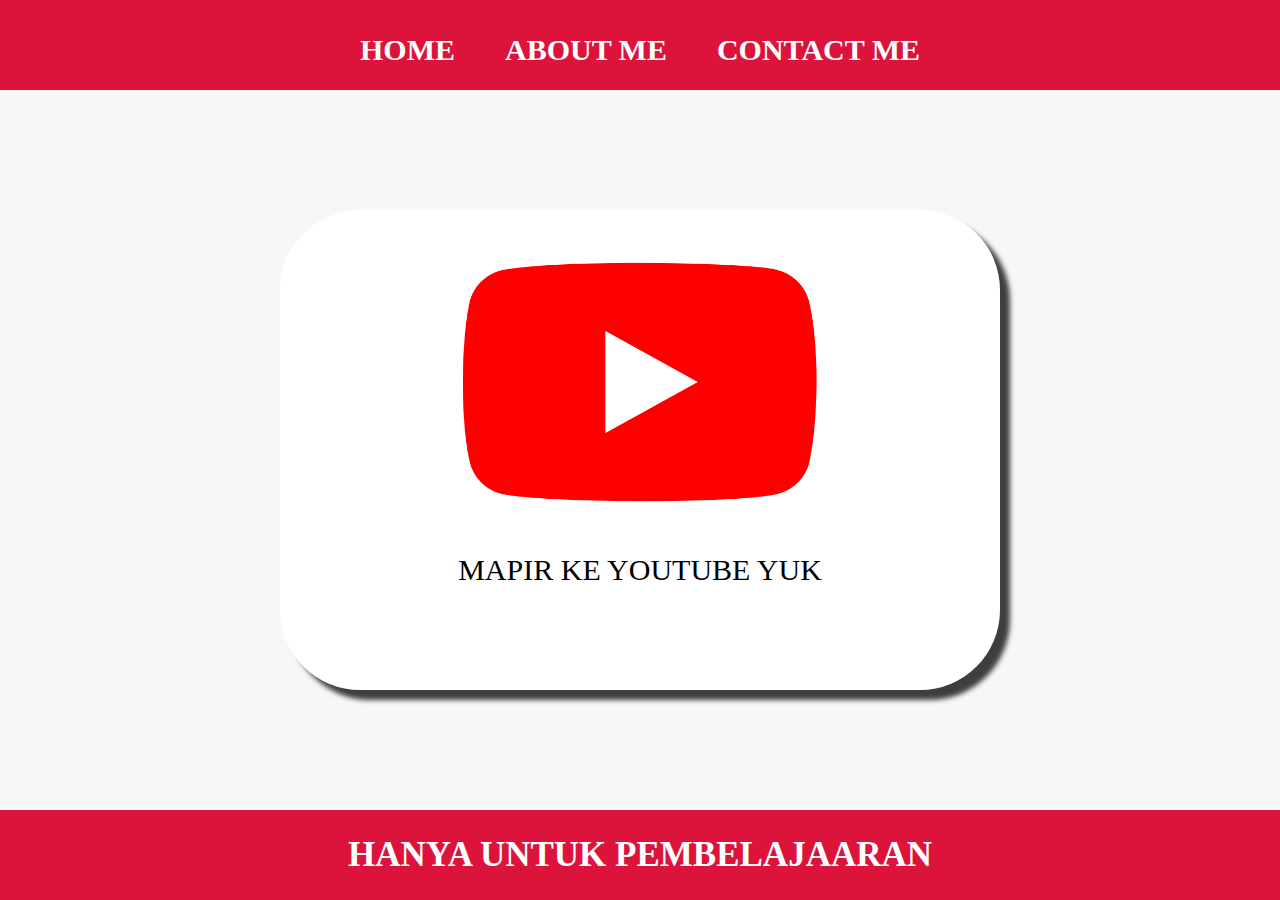
<file: index.html>
<html>

<head>
  <title>WEB SAYA</title>
  <link rel="stylesheet" href="style.css" />
</head>

<body>
  <div class="container">
    <!-- NAVIGATON BAR -->
    <div class="container-navbar">
      <ul class="ul-navabr">
        <li class="li-navbar">
          <a href="#" class="a-navbar">HOME</a>
        </li>
        <li class="li-navbar">
          <a href="about.html" class="a-navbar">ABOUT ME</a>
        </li>
        <li class="li-navbar">
          <a href="contact.html" class="a-navbar">CONTACT ME</a>
        </li>
      </ul>
    </div>
    <!-- NAVIGATION BAR SELESAI -->

    <!-- CONTENT 1 -->
    <div class="container-content">
      <a href="https://www.youtube.com/channel/UCDOVDFG0zPoFuboH6yPKJEg" class="a-content">
        <img src="Youtube_logo.png" class="img-content" />
        <p>MAPIR KE YOUTUBE YUK</p>
        <!-- data  -->
        <div id="biodata"></div>
        <!-- data and -->

      </a>

    </div>
    <!-- CONTENT 1 SELESAI -->

    <!-- FOOTER -->
    <div class="container-footer">
      <h1 class="h1-footer">HANYA UNTUK PEMBELAJAARAN</h1>
    </div>
    <!-- FOOTER SELESAI -->
  </div>
  <script SRC="data.js" type="text/javascript" />
</body>

</html>
</file>
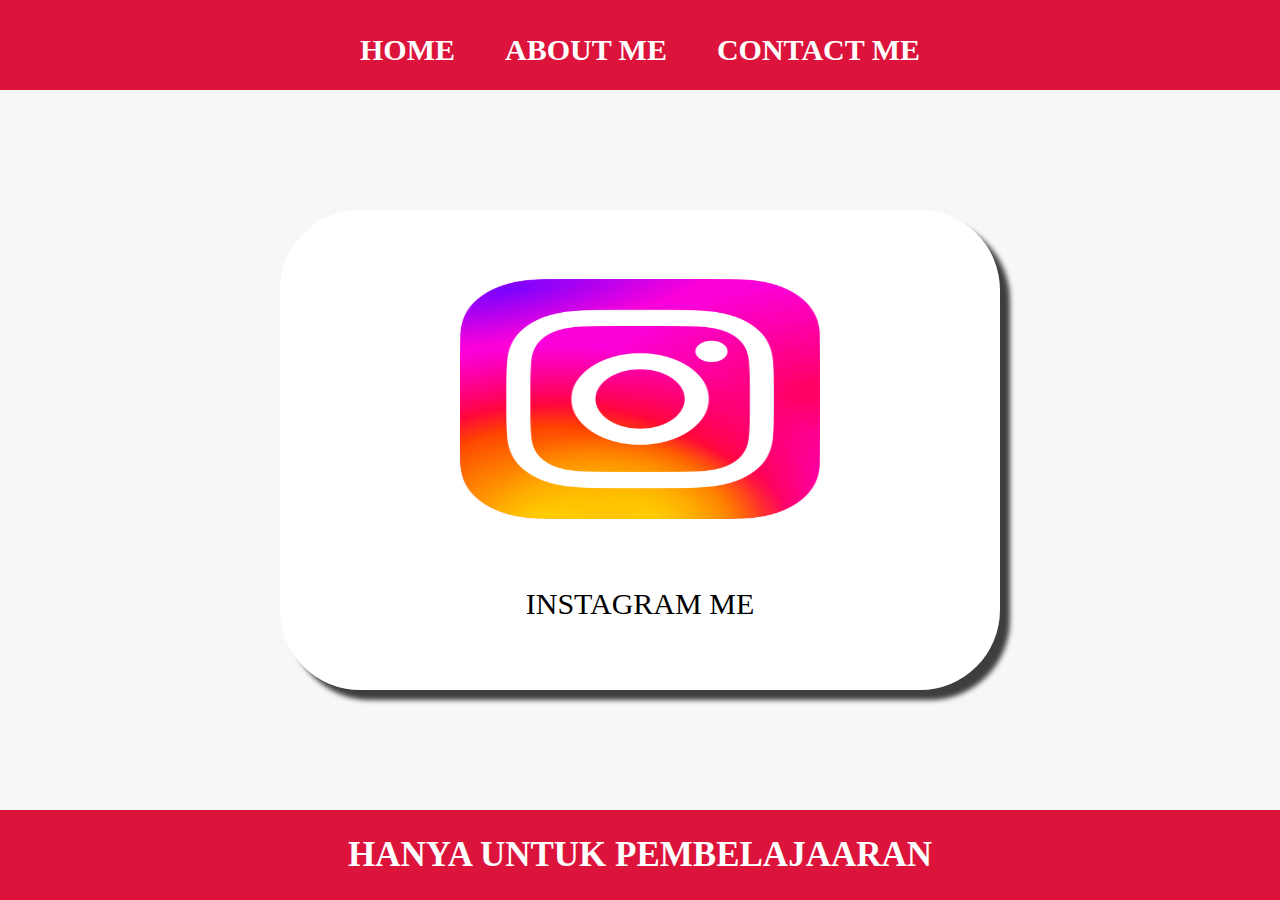
<file: about.html>
<html>
    <head>
        <title>ABOUT ME</title>
        <link rel="stylesheet" href="style.css" />
    </head>
    <body>
        <div class="container">
      <!-- NAVIGATON BAR -->
      <div class="container-navbar">
        <ul class="ul-navabr">
            <li class="li-navbar">
                <a href="index.html" class="a-navbar">HOME</a>
            </li>
            <li class="li-navbar">
                <a href="about.html"class="a-navbar">ABOUT ME</a>
            </li>
            <li class="li-navbar">
                <a href="contact.html"class="a-navbar">CONTACT ME</a>
            </li>
        </ul>
      </div>
      <!-- NAVIGATION BAR SELESAI -->

      <!-- CONTENT 1 -->
      <div class="container-content">
        <a href="https://www.instagram.com/firdaus_dwi18/" class="a-content">
            <img src="Instagram logo.png" class="img-content"/>
           <p>INSTAGRAM ME</p>
        </a>
        
      </div>
      <!-- CONTENT 1 SELESAI -->

      <!-- FOOTER -->
      <div class="container-footer">
        <h1 class="h1-footer">HANYA UNTUK PEMBELAJAARAN</h1>
      </div>
      <!-- FOOTER SELESAI -->
      </div>
    </body>
</html>
</file>
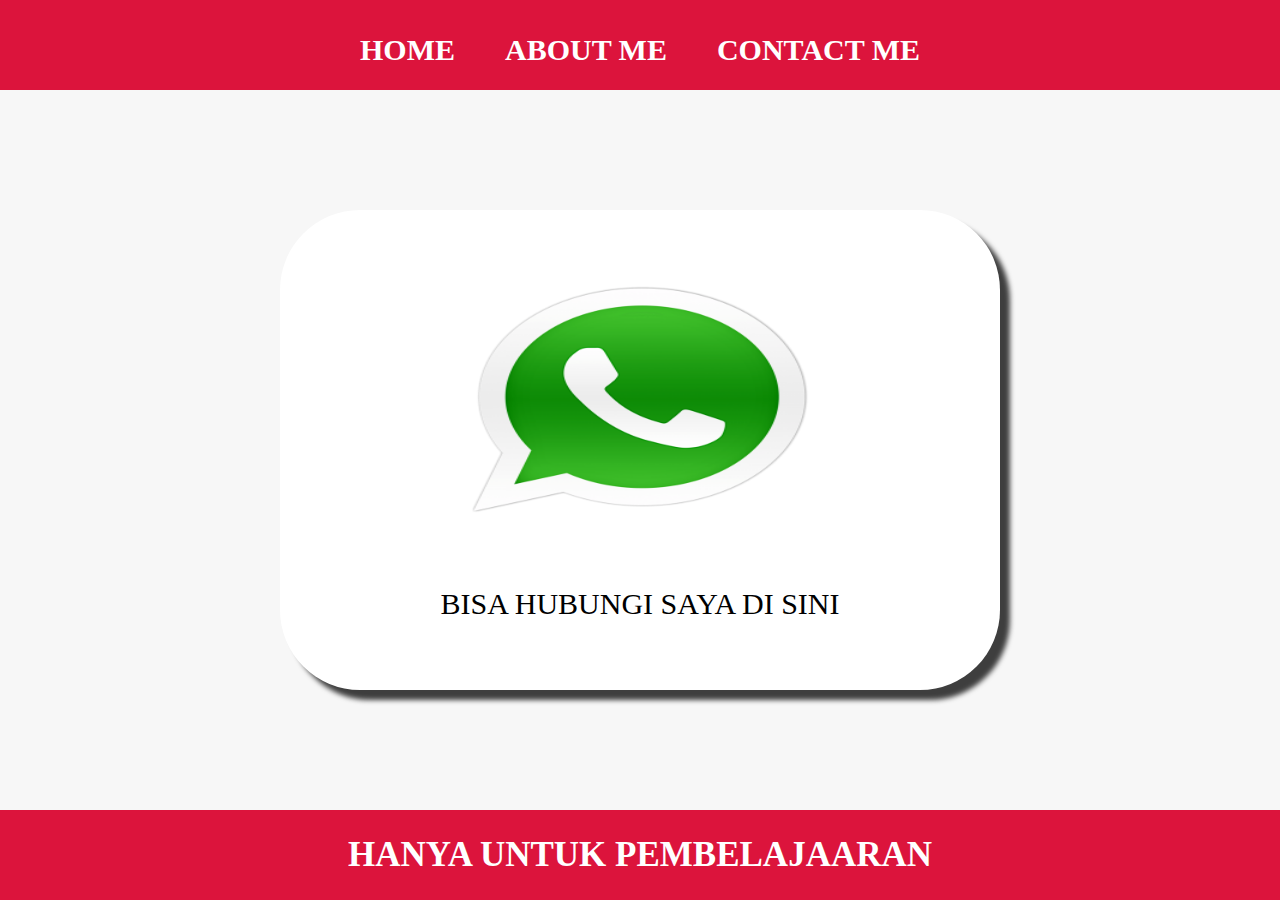
<file: contact.html>
<html>
    <head>
        <title>CONTACT ME</title>
        <link rel="stylesheet" href="style.css" />
    </head>
    <body>
        <div class="container">
      <!-- NAVIGATON BAR -->
      <div class="container-navbar">
        <ul class="ul-navabr">
            <li class="li-navbar">
                <a href="index.html" class="a-navbar">HOME</a>
            </li>
            <li class="li-navbar">
                <a href="about.html"class="a-navbar">ABOUT ME</a>
            </li>
            <li class="li-navbar">
                <a href="contact.html"class="a-navbar">CONTACT ME</a>
            </li>
        </ul>
      </div>
      <!-- NAVIGATION BAR SELESAI -->

      <!-- CONTENT 1 -->
      <div class="container-content">
        <a href="https://www.instagram.com/" class="a-content">
            <img src="logo-wa-whatsapppng.png" class="img-content"/>
           <p>BISA HUBUNGI SAYA DI SINI</p>
        </a>
        
      </div>
      <!-- CONTENT 1 SELESAI -->

      <!-- FOOTER -->
      <div class="container-footer">
        <h1 class="h1-footer">HANYA UNTUK PEMBELAJAARAN</h1>
      </div>
      <!-- FOOTER SELESAI -->
      </div>
    </body>
</html>
</file>
<file: style.css>
*,
html {
    margin:0;
    padding:0;
}

.container {
    
}

.container-navbar {
    background-color: crimson;
    width: 100%;
    height: 10vh;
}

.ul-navabr {
 display: flex;
 height: 100px;
 justify-content: center;
 align-items: center;
}

.li-navbar {
 list-style-type: none;
 padding: 20px;
 margin: 5px;
 color: white;
 font-size: 30px;
}

.li-navbar:hover {
    background-color:maroon;
    tarnsition: .5s ease-in-out;
    tarnsition-delay: .3s;
    border-radius: 8px;
}

.a-navbar {
    color:white;
    text-decoration:none;
    font-weight: 800;

}

.container-content {
    background-color: #f7f7f7;
    display: flex;
    justify-content: center;
    align-items: center;
    height: 80vh;
}

.a-content {
    background-color: white;
    color: black;
    text-decoration: none;
    font-size: 30px;
    width: 720px;
    height: 480px;
    display: flex;
    flex-direction: column;
    justify-content: space-evenly;
    align-items: center;
    border-radius: 80px;
    box-shadow: 10px 10px 5px 0px rgba(0,0,0,0.75);
    -webkit-box-shadow: 10px 10px 5px 0px rgba(0,0,0,0.75);
    -moz-box-shadow: 10px 10px 5px 0px rgba(0,0,0,0.75);

}

.img-content {
    width: 50%;
    height: 50%;
}

.container-footer {
 height: 10vh;
 background-color:crimson;
 display: flex;
 justify-content: center;
 align-items: center;
}

.h1-footer {
 font-size: 35px;
 color: white;
}
</file>
